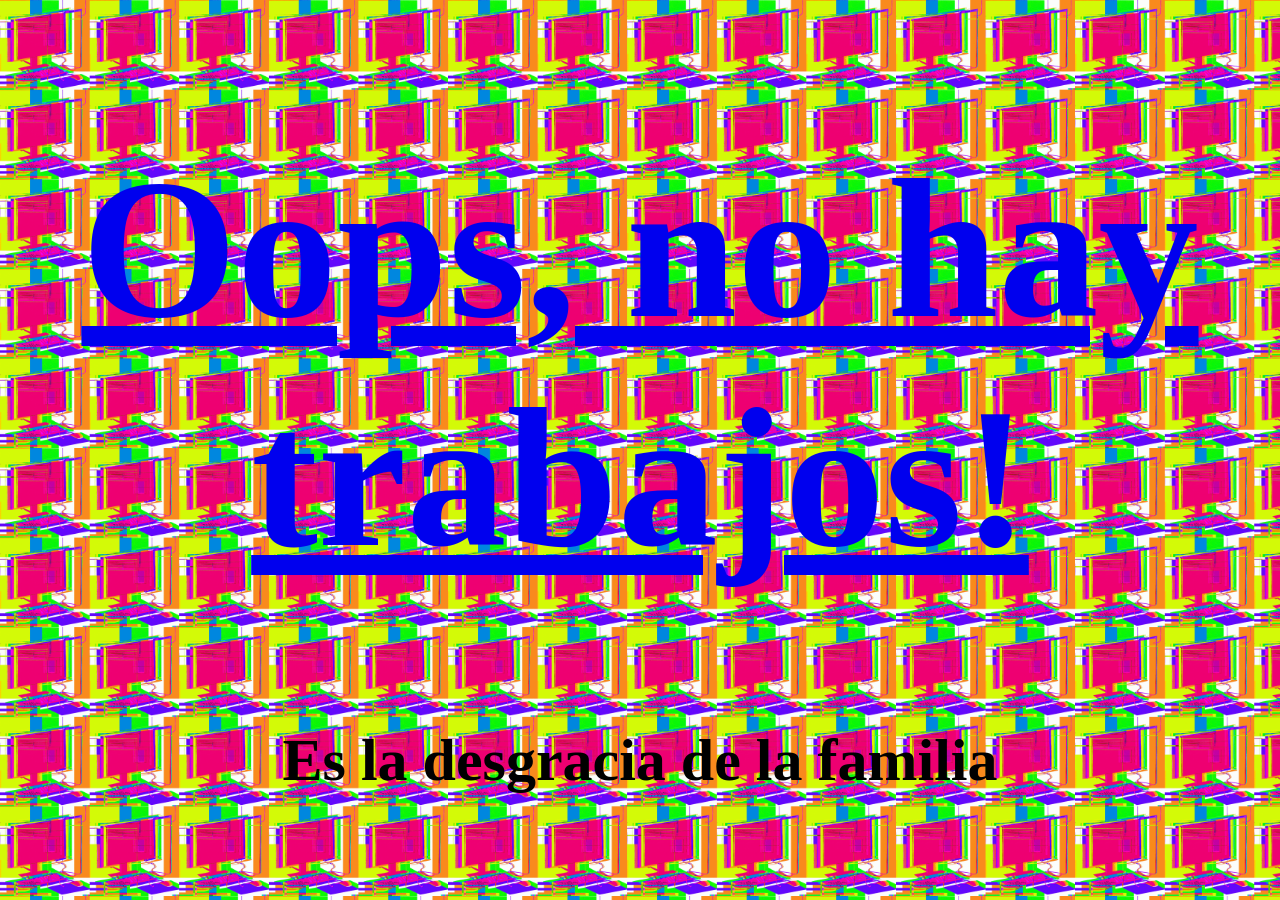
<file: trabajos.html>
<!DOCTYPE html>
<html lang="en">
<head>
    <meta charset="UTF-8">
    <meta name="viewport" content="width=device-width, initial-scale=1.0">
    <link rel="stylesheet" href="trabajos.css">
    <title>Mis queridos trabajos</title>
</head>
<body>
    <a href="index.htlm"><h1>Oops, no hay trabajos!</h1></a>
    <h2>Es la desgracia de la familia</h2>
</body>
</html>
</file>
<file: trabajos.css>
body{
    background-image: url("imagenes/psicodelicPC.gif");
    background-repeat: repeat;
    background-size: 7%;
    text-align: center;
    font-size: 100px;
}

h2{
    font-size: 60px;
}
</file>
